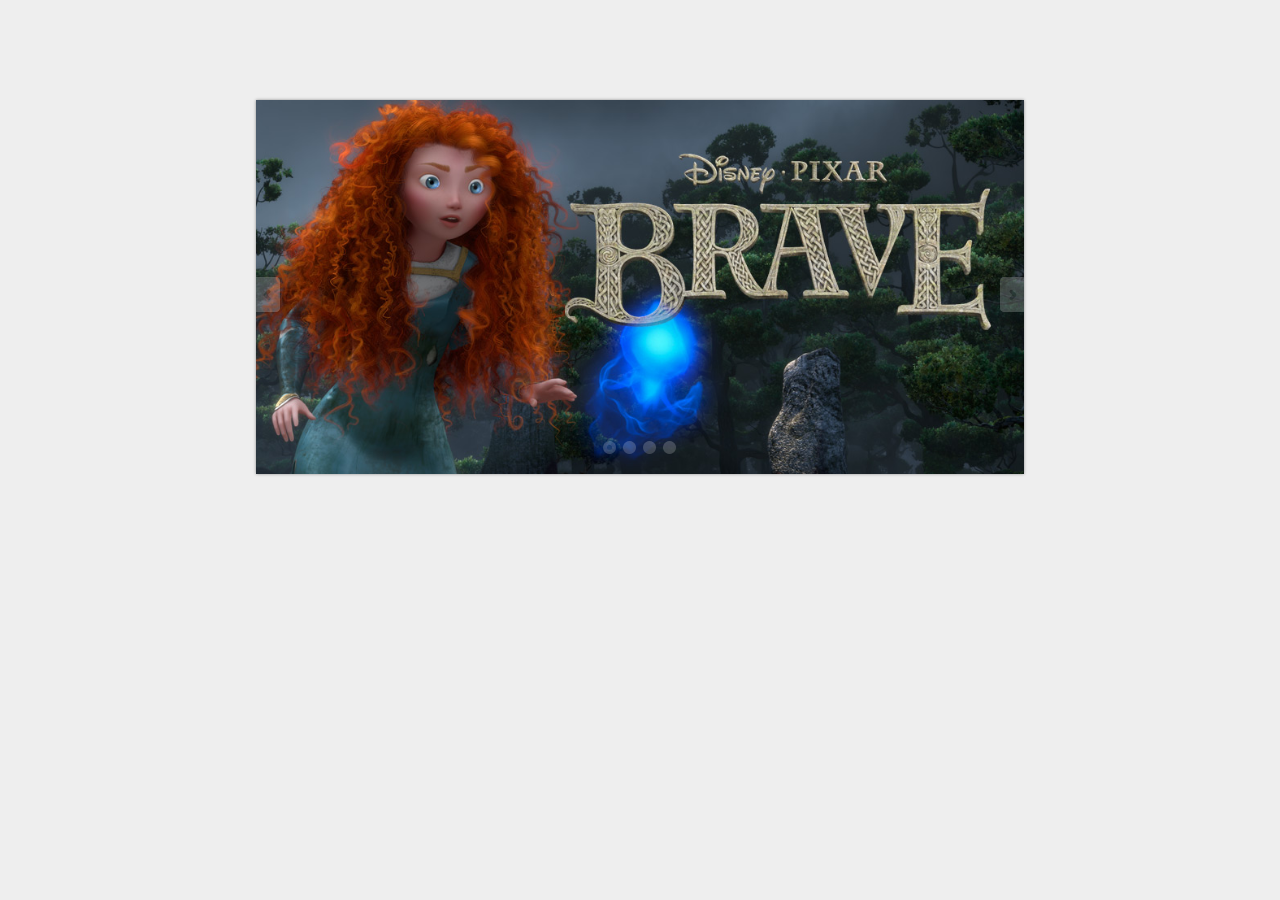
<file: Lean-Slider-master/demo/index.html>
<!DOCTYPE html>
<html lang="en" class="no-js">
<head>
    <meta charset="utf-8" />
    
    <title>Lean Slider Demo</title>

    <link rel="stylesheet" href="style.css" type="text/css" media="screen" />
    <script src="scripts/modernizr-2.6.1.min.js"></script>
    
    <script src="http://ajax.googleapis.com/ajax/libs/jquery/1.8.0/jquery.min.js"></script>
    <script src="../lean-slider.js"></script>
    <link rel="stylesheet" href="../lean-slider.css" type="text/css" />
    <link rel="stylesheet" href="sample-styles.css" type="text/css" />
</head>
<body>

    <div class="slider-wrapper">
        <div id="slider">
            <div class="slide1">
                <img src="images/1.jpg" alt="" />
            </div>
            <div class="slide2">
                <img src="images/2.jpg" alt="" />
            </div>
            <div class="slide3">
                <img src="images/3.jpg" alt="" />
            </div>
            <div class="slide4">
                <img src="images/4.jpg" alt="" />
            </div>
        </div>
        <div id="slider-direction-nav"></div>
        <div id="slider-control-nav"></div>
    </div>
    
    <script type="text/javascript">
    $(document).ready(function() {
        var slider = $('#slider').leanSlider({
            directionNav: '#slider-direction-nav',
            controlNav: '#slider-control-nav'
        });
    });
    </script>
    
</body>
</html>
</file>
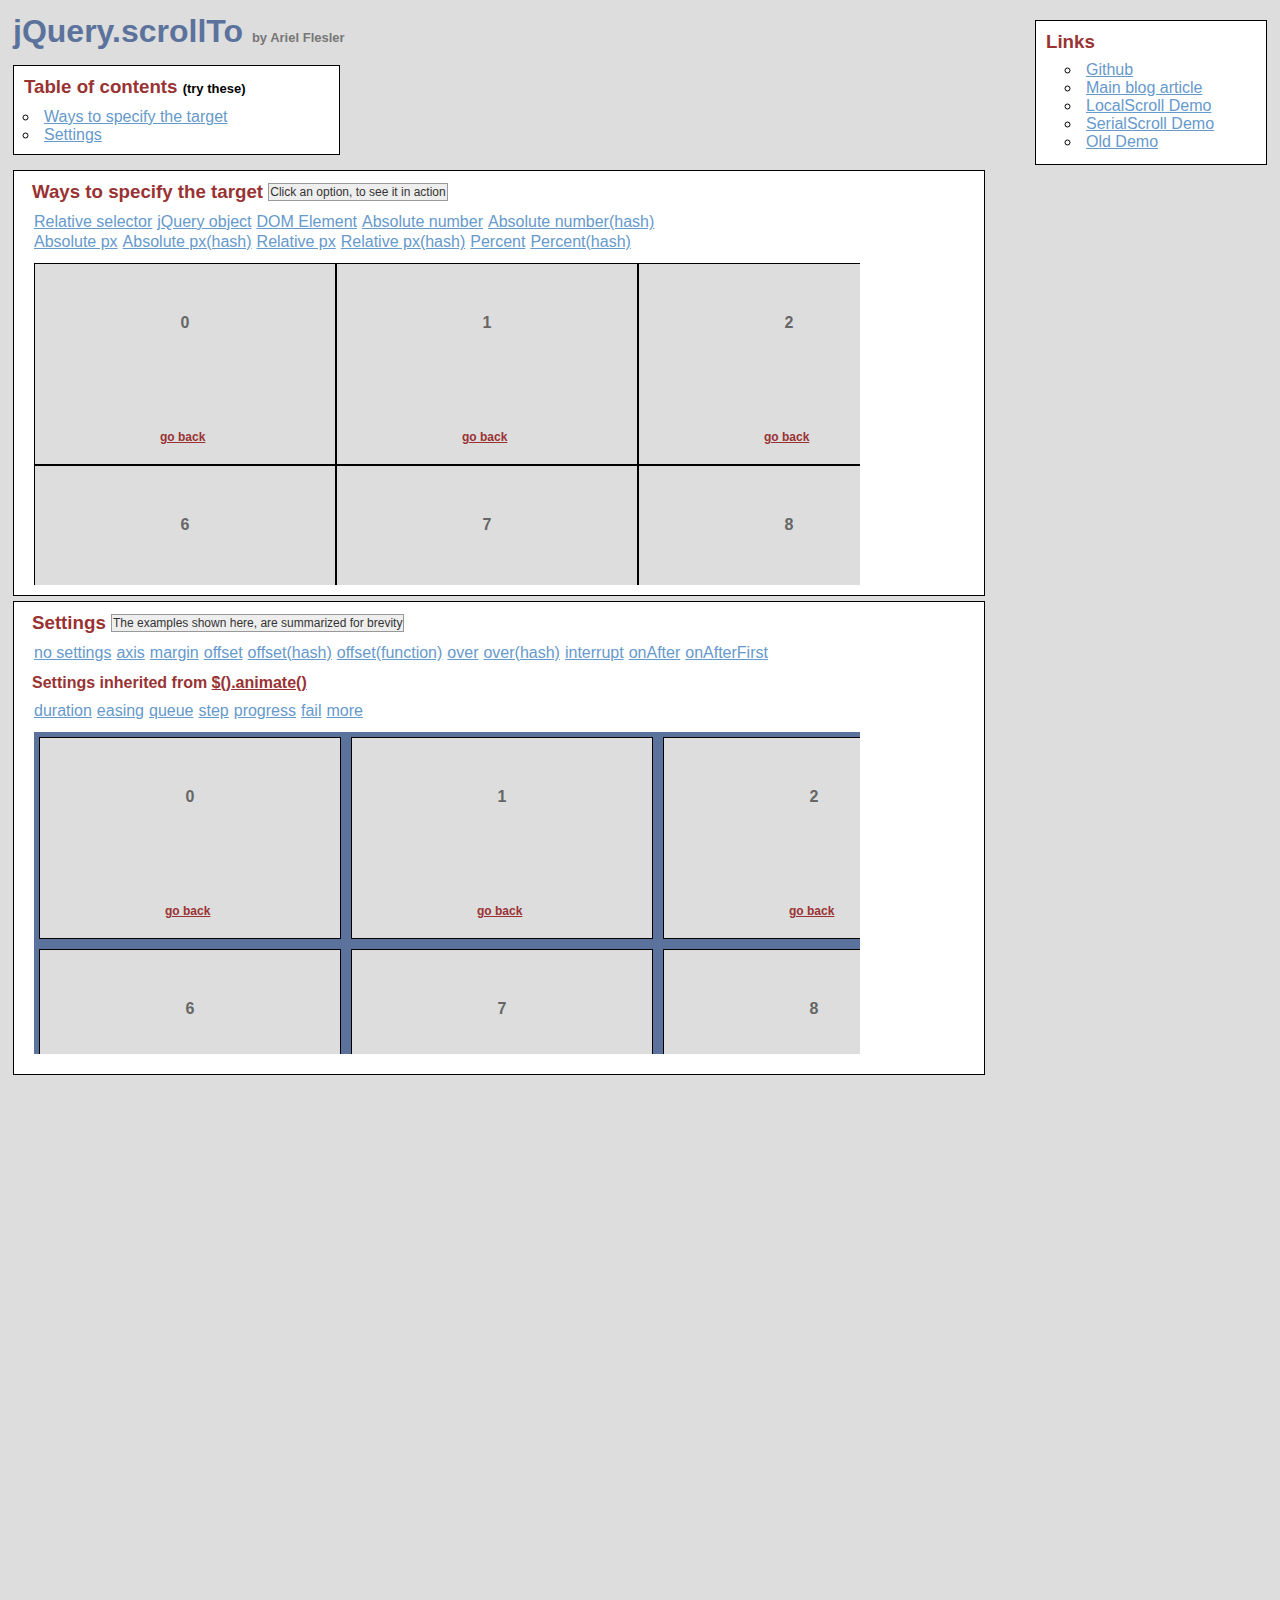
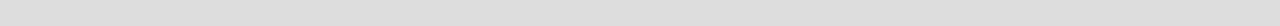
<file: scrollTo/demo/index.html>
<!DOCTYPE html PUBLIC "-//W3C//DTD XHTML 1.0 Transitional//EN" "http://www.w3.org/TR/xhtml1/DTD/xhtml1-transitional.dtd">
<html xmlns="http://www.w3.org/1999/xhtml">
<head>
	<meta http-equiv="Content-Type" content="text/html; charset=iso-8859-1" />
	<title>jQuery.scrollTo</title>
	<meta name="keywords" content="javascript, jquery, plugins, scroll, scrollTo, smooth, animation, to, effect, ariel, flesler, window, overflow, element, navigation, customizable" />
	<meta name="description" content="Demo of jQuery.scrollTo. Lightweight, cross-browser and highly customizable animated scrolling with jQuery, made by Ariel Flesler." />
	<meta name="robots" content="index,follow" />
	<link type="text/css" rel="stylesheet" href="css/style.css" />
	<script type="text/javascript" src="https://ajax.googleapis.com/ajax/libs/jquery/1.8.0/jquery.min.js"></script>
	<script type="text/javascript" src="../jquery.scrollTo.min.js"></script>
	<script type="text/javascript">
		jQuery(function( $ ){
			/**
			 * Demo binding and preparation, no need to read this part
			 */
				//borrowed from jQuery easing plugin
				//http://gsgd.co.uk/sandbox/jquery.easing.php
				$.easing.elasout = function(x, t, b, c, d) {
					var s=1.70158;var p=0;var a=c;
					if (t==0) return b;  if ((t/=d)==1) return b+c;  if (!p) p=d*.3;
					if (a < Math.abs(c)) { a=c; var s=p/4; }
					else var s = p/(2*Math.PI) * Math.asin (c/a);
					return a*Math.pow(2,-10*t) * Math.sin( (t*d-s)*(2*Math.PI)/p ) + c + b;
				};
				$('a.back').click(function() {
					$(this).parents('div.pane').scrollTo(0, 800, { queue:true });
					$(this).parents('div.section').find('span.message').text( this.title);
					return false;
				});
				//just for the example, to stop the click on the links.
				$('ul.links').click(function(e){
					var link = e.target;
					if (link.target === '_blank') {
						return;
					}
					e.preventDefault();
					link.blur();
					if (link.title) {
						$(this).parent().find('span.message').text(link.title);
					}
				});
			
			// This one is important, many browsers don't reset scroll on refreshes
			// Reset all scrollable panes to (0,0)
			$('div.pane').scrollTo(0);
			// Reset the screen to (0,0)
			$.scrollTo(0);
			
			// TOC, shows how to scroll the whole window
			$('#toc a').click(function() {//$.scrollTo works EXACTLY the same way, but scrolls the whole screen
				$.scrollTo(this.hash, 1500, { easing:'elasout' });
				$(this.hash).find('span.message').text(this.title);
				return false;
			});
			
			// Target examples bindings
			var $target = $('#pane-target');
			$('#target-examples a').click(function() {
				$target.stop(true);
			});

			$('#relative-selector').click(function() {
				$target.scrollTo('li:eq(7)', 800);
			});
			$('#jquery-object').click(function() {
				$target.scrollTo($('#pane-target li:eq(14)') , 800);
			});
			$('#dom-element').click(function() {
				$target.scrollTo(document.getElementById('twenty'), 800);
			});
			$('#absolute-number').click(function() {
				$target.scrollTo(150, 800);
			});
			$('#absolute-number-hash').click(function() {
				$target.scrollTo({ top:800, left:700}, 800);
			});
			$('#absolute-px').click(function() {
				$target.scrollTo('520px', 800);
			});
			$('#absolute-px-hash').click(function() {
				$target.scrollTo({top:'110px', left:'290px'}, 800);
			});
			$('#relative-px').click(function() {
				$target.scrollTo('+=100', 500);
			});
			$('#relative-px-hash').click(function() {				
				$target.scrollTo({top:'-=100px', left:'+=100'}, 500);
			});
			$('#percentage-px').click(function() {				
				$target.scrollTo('50%', 800);
			});
			$('#percentage-px-hash').click(function() {				
				$target.scrollTo({top:'50%', left:'20%'}, 800);
			});
			
			// Settings examples bindings, they will all scroll to the same place, with different settings
			var $settings = $('#pane-settings');
			$('#settings-examples a').click(function() {
				// before each animation, reset to (0,0), skip this.
				$settings.stop(true).scrollTo(0);
			});
			
			$('#settings-no').click(function() {
				$settings.scrollTo('li:eq(15)', 1000);
			});
			$('#settings-axis').click(function() {// only scroll horizontally
				$settings.scrollTo('li:eq(15)', 1000, { axis:'x' });
			});
			$('#settings-duration').click(function() {// it's the same as specifying it in the 2nd argument
				$settings.scrollTo('li:eq(15)', { duration: 3000 });
			});
			$('#settings-easing').click(function() {
				$settings.scrollTo('li:eq(15)', 2500, { easing:'elasout' });
			});
			$('#settings-margin').click(function() {//scroll to the "outer" position of the element
				$settings.scrollTo('li:eq(15)', 1000, { margin:true });
			});
			$('#settings-offset').click(function() {//same as { top:-50, left:-50 }
				$settings.scrollTo('li:eq(15)', 1000, { offset:-50 });
			});
			$('#settings-offset-hash').click(function() {
				$settings.scrollTo('li:eq(15)', 1000, { offset:{ top:-5, left:-30 } });
			});
			$('#settings-offset-function').click(function() {
				$settings.scrollTo('li:eq(15)', 1000, {offset: function() { return {top:-30, left:-5}; }});
			});
			$('#settings-over').click(function() {//same as { top:-50, left:-50 }
				$settings.scrollTo('li:eq(15)', 1000, { over:0.5 });
			});
			$('#settings-over-hash').click(function() {
				$settings.scrollTo('li:eq(15)', 1000, { over:{ top:0.2, left:-0.5 } });
			});
			$('#settings-interrupt').click(function() {
				$settings.scrollTo('li:eq(15)', 10000, { interrupt:true });
			});
			$('#settings-queue').click(function() {//in this case, having 'axis' as 'xy' or 'yx' matters.
				$settings.scrollTo('li:eq(15)', 2000, { queue:true });
			});
			$('#settings-onAfter').click(function() {
				$settings.scrollTo('li:eq(15)', 2000, { 
					onAfter:function() {
						$('#settings-message').text('Got there!');
					}
				});
			});
			$('#settings-onAfterFirst').click(function() {//onAfterFirst exists only when queuing
				$settings.scrollTo('li:eq(15)', 1600, { 
					queue:true,
					onAfterFirst:function() {
						$('#settings-message').text('Got there horizontally!');
					},
					onAfter:function() {
						$('#settings-message').text('Got there vertically!');
					}
				});
			});
			$('#settings-step').click(function() {
				$settings.scrollTo('li:eq(15)', 2000, {step:function(now) {
					$('#settings-message').text(now.toFixed(2));
				}});
			});
			$('#settings-progress').click(function() {
				$settings.scrollTo('li:eq(15)', 2000, {progress:function(_, now) {
					$('#settings-message').text(Math.round(now*100) + '%');
				}});
			});
			$('#settings-fail').click(function() {
				$settings.scrollTo('li:eq(15)', 10000, {interrupt:true, fail:function() {
					$('#settings-message').text('Scroll interrupted!');
				}});
			});
		});
	</script>
</head>
<body>
	<h1>jQuery.scrollTo&nbsp;<strong>by Ariel Flesler</strong></h1>
	
	<div id="toc" class="part">
		<h3>Table of contents&nbsp;<strong>(try these)</strong></h3>
		<ul>
			<li><a title="$.scrollTo('#target-examples', 800, {easing:'elasout'});" href="#target-examples">Ways to specify the target</a></li>
			<li><a title="$.scrollTo('#settings-examples', 800, {easing:'elasout'});" href="#settings-examples">Settings</a></li>
		</ul>
	</div>
	
	<div id="links" class="part">
		<h3>Links</h3>
		<ul>
			<li><a target="_blank" href="https://github.com/flesler/jquery.scrollTo">Github</a></li>
			<li><a target="_blank" href="http://flesler.blogspot.com/2007/10/jqueryscrollto.html">Main blog article</a></li>
			<li><a target="_blank" href="http://demos.flesler.com/jquery/localScroll/">LocalScroll Demo</a></li>
			<li><a target="_blank" href="http://demos.flesler.com/jquery/serialScroll/">SerialScroll Demo</a></li>
			<li><a target="_blank" href="index.old.html">Old Demo</a></li>
		</ul>
	</div>
	<div id="target-examples" class="section part">
		<h3>Ways to specify the target&nbsp;<span id="target-message" class="message">Click an option, to see it in action</span></h3>
		<ul class="links">
			<li><a title="$(...).scrollTo('li:eq(7)', 800);" id="relative-selector" href="#">Relative selector</a></li>
			<li><a title="$(...).scrollTo($('div li:eq(14)'), 800);" id="jquery-object" href="#">jQuery object</a></li>
			<li><a title="$(...).scrollTo(document.getElementById('twenty'), 800);" id="dom-element" href="#">DOM Element</a></li>
			<li><a title="$(...).scrollTo(150, 800);" id="absolute-number" href="#">Absolute number</a></li>
			<li><a title="$(...).scrollTo({ top:800, left:700}, 800);" id="absolute-number-hash" href="#">Absolute number(hash)</a></li>
		</ul>
		<ul class="links">
			<li><a title="$(...).scrollTo('520px', 800);" id="absolute-px" href="#">Absolute px</a></li>
			<li><a title="$(...).scrollTo({top:'110px', left:'290px'}, 800);" id="absolute-px-hash" href="#">Absolute px(hash)</a></li>
			<li><a title="$(...).scrollTo('+=100px', 800);" id="relative-px" href="#">Relative px</a></li>
			<li><a title="$(...).scrollTo({top:'-=100px', left:'+=100'}, 800);" id="relative-px-hash" href="#">Relative px(hash)</a></li>
			<li><a title="$(...).scrollTo('50%', 800);" id="percentage-px" href="#">Percent</a></li>
			<li><a title="$(...).scrollTo({top:'50%', left:'20%'}, 800);" id="percentage-px-hash" href="#">Percent(hash)</a></li>
		</ul>
		<div id="pane-target" class="pane">
			<ul class="elements" style="height:1011px; width:1820px;">
				<li><p>0</p><a href="#" title="$(...).scrollTo(0, 800, {queue:true});" class="back">go back</a></li><li><p>1</p><a href="#" title="$(...).scrollTo(0, 800, {queue:true});" class="back">go back</a></li><li><p>2</p><a href="#" title="$(...).scrollTo(0, 800, {queue:true});" class="back">go back</a></li><li><p>3</p><a href="#" title="$(...).scrollTo(0, 800, {queue:true});" class="back">go back</a></li><li><p>4</p><a href="#" title="$(...).scrollTo(0, 800, {queue:true});" class="back">go back</a></li><li><p>5</p><a href="#" title="$(...).scrollTo(0, 800, {queue:true});" class="back">go back</a></li><li><p>6</p><a href="#" title="$(...).scrollTo(0, 800, {queue:true});" class="back">go back</a></li><li><p>7</p><a href="#" title="$(...).scrollTo(0, 800, {queue:true});" class="back">go back</a></li><li><p>8</p><a href="#" title="$(...).scrollTo(0, 800, {queue:true});" class="back">go back</a></li><li><p>9</p><a href="#" title="$(...).scrollTo(0, 800, {queue:true});" class="back">go back</a></li><li><p>10</p><a href="#" title="$(...).scrollTo(0, 800, {queue:true});" class="back">go back</a></li><li><p>11</p><a href="#" title="$(...).scrollTo(0, 800, {queue:true});" class="back">go back</a></li><li><p>12</p><a href="#" title="$(...).scrollTo(0, 800, {queue:true});" class="back">go back</a></li><li><p>13</p><a href="#" title="$(...).scrollTo(0, 800, {queue:true});" class="back">go back</a></li><li><p>14</p><a href="#" title="$(...).scrollTo(0, 800, {queue:true});" class="back">go back</a></li><li><p>15</p><a href="#" title="$(...).scrollTo(0, 800, {queue:true});" class="back">go back</a></li><li><p>16</p><a href="#" title="$(...).scrollTo(0, 800, {queue:true});" class="back">go back</a></li><li><p>17</p><a href="#" title="$(...).scrollTo(0, 800, {queue:true});" class="back">go back</a></li><li><p>18</p><a href="#" title="$(...).scrollTo(0, 800, {queue:true});" class="back">go back</a></li><li><p>19</p><a href="#" title="$(...).scrollTo(0, 800, {queue:true});" class="back">go back</a></li><li id="twenty"><p>20</p><a href="#" title="$(...).scrollTo(0, 800, {queue:true});" class="back">go back</a></li><li><p>21</p><a href="#" title="$(...).scrollTo(0, 800, {queue:true});" class="back">go back</a></li><li><p>22</p><a href="#" title="$(...).scrollTo(0, 800, {queue:true});" class="back">go back</a></li><li><p>23</p><a href="#" title="$(...).scrollTo(0, 800, {queue:true});" class="back">go back</a></li><li><p>24</p><a href="#" title="$(...).scrollTo(0, 800, {queue:true});" class="back">go back</a></li><li><p>25</p><a href="#" title="$(...).scrollTo(0, 800, {queue:true});" class="back">go back</a></li><li><p>26</p><a href="#" title="$(...).scrollTo(0, 800, {queue:true});" class="back">go back</a></li><li><p>27</p><a href="#" title="$(...).scrollTo(0, 800, {queue:true});" class="back">go back</a></li><li><p>28</p><a href="#" title="$(...).scrollTo(0, 800, {queue:true});" class="back">go back</a></li><li><p>29</p><a href="#" title="$(...).scrollTo(0, 800, {queue:true});" class="back">go back</a></li>
			</ul>
		</div>
	</div>
	<div id="settings-examples" class="section part">
		<h3>Settings&nbsp;<span id="settings-message" class="message">The examples shown here, are summarized for brevity</span></h3>
		<ul class="links">
			<li><a title="$(...).scrollTo('li:eq(15)', 1000);" id="settings-no" href="#">no settings</a></li>
			<li><a title="$(...).scrollTo('li:eq(15)', 1000, {axis:'x'});//only scroll on this axis (can be x, y, xy or yx)" id="settings-axis" href="#">axis</a></li>
			<li><a title="$(...).scrollTo('li:eq(15)', 1000, {margin:true});//deduct the margin and border from the final position" id="settings-margin" href="#">margin</a></li>
			<li><a title="$(...).scrollTo('li:eq(15)', 1000, {offset:-50});//add or deduct from the final position" id="settings-offset" href="#">offset</a></li>
			<li><a title="$(...).scrollTo('li:eq(15)', 1000, {offset: {top:-5, left:-30} });" id="settings-offset-hash" href="#">offset(hash)</a></li>
			<li><a title="$(...).scrollTo('li:eq(15)', 1000, {offset: function() { return {top:-30, left:-5}; }});" id="settings-offset-function" href="#">offset(function)</a></li>
			<li><a title="$(...).scrollTo('li:eq(15)', 1000, {over:0.5});//add or deduct a fraction of its height/width" id="settings-over" href="#">over</a></li>
			<li><a title="$(...).scrollTo('li:eq(15)', 1000, {over:{top:0.2, left:-0.5});" id="settings-over-hash" href="#">over(hash)</a></li>
			<li><a title="Scroll manually to interrupt the animation" id="settings-interrupt" href="#">interrupt</a></li>
			<li><a title="$(...).scrollTo('li:eq(15)', 1600, {onAfter:function() { } });//called after the scrolling ends" id="settings-onAfter" href="#">onAfter</a></li>
			<li><a title="$(...).scrollTo('li:eq(15)', 1600, {queue:true, onAfterFirst:function() { } });//called after the first axis scrolled" id="settings-onAfterFirst" href="#">onAfterFirst</a></li>
		</ul>
		<h4>Settings inherited from <a href="http://api.jquery.com/animate/#animate-properties-options" target="_blank">$().animate()</a></h4>
		<ul class="links">
			<li><a title="$(...).scrollTo('li:eq(15)', {duration:3000});//another way of calling the plugin" id="settings-duration" href="#">duration</a></li>
			<li><a title="$(...).scrollTo('li:eq(15)', 2500, {easing:'elasout'});//specify an easing equation" id="settings-easing" href="#">easing</a></li>
			<li><a title="$(...).scrollTo('li:eq(15)', 1600, {queue:true});//scroll one axis, then the other" id="settings-queue" href="#">queue</a></li>
			<li><a title="$(...).scrollTo('li:eq(15)', 2500, {step:function() { }'});//specify a step function" id="settings-step" href="#">step</a></li>
			<li><a title="$(...).scrollTo('li:eq(15)', 2500, {progress:function() { }'});//specify a progress function" id="settings-progress" href="#">progress</a></li>
			<li><a title="Scroll manually to interrupt and trigger the callback" id="settings-fail" href="#">fail</a></li>
			<li><a href="http://api.jquery.com/animate/#animate-properties-options" target="_blank">more</a></li>
		</ul>
		<div id="pane-settings" class="pane">
			<ul class="elements" style="height:1062px;width:1877px;">
				<li><p>0</p><a href="#" title="$(...).scrollTo(0, 800, {queue:true});" class="back">go back</a></li><li><p>1</p><a href="#" title="$(...).scrollTo(0, 800, {queue:true});" class="back">go back</a></li><li><p>2</p><a href="#" title="$(...).scrollTo(0, 800, {queue:true});" class="back">go back</a></li><li><p>3</p><a href="#" title="$(...).scrollTo(0, 800, {queue:true});" class="back">go back</a></li><li><p>4</p><a href="#" title="$(...).scrollTo(0, 800, {queue:true});" class="back">go back</a></li><li><p>5</p><a href="#" title="$(...).scrollTo(0, 800, {queue:true});" class="back">go back</a></li><li><p>6</p><a href="#" title="$(...).scrollTo(0, 800, {queue:true});" class="back">go back</a></li><li><p>7</p><a href="#" title="$(...).scrollTo(0, 800, {queue:true});" class="back">go back</a></li><li><p>8</p><a href="#" title="$(...).scrollTo(0, 800, {queue:true});" class="back">go back</a></li><li><p>9</p><a href="#" title="$(...).scrollTo(0, 800, {queue:true});" class="back">go back</a></li><li><p>10</p><a href="#" title="$(...).scrollTo(0, 800, {queue:true});" class="back">go back</a></li><li><p>11</p><a href="#" title="$(...).scrollTo(0, 800, {queue:true});" class="back">go back</a></li><li><p>12</p><a href="#" title="$(...).scrollTo(0, 800, {queue:true});" class="back">go back</a></li><li><p>13</p><a href="#" title="$(...).scrollTo(0, 800, {queue:true});" class="back">go back</a></li><li><p>14</p><a href="#" title="$(...).scrollTo(0, 800, {queue:true});" class="back">go back</a></li><li><p>15</p><a href="#" title="$(...).scrollTo(0, 800, {queue:true});" class="back">go back</a></li><li><p>16</p><a href="#" title="$(...).scrollTo(0, 800, {queue:true});" class="back">go back</a></li><li><p>17</p><a href="#" title="$(...).scrollTo(0, 800, {queue:true});" class="back">go back</a></li><li><p>18</p><a href="#" title="$(...).scrollTo(0, 800, {queue:true});" class="back">go back</a></li><li><p>19</p><a href="#" title="$(...).scrollTo(0, 800, {queue:true});" class="back">go back</a></li><li><p>20</p><a href="#" title="$(...).scrollTo(0, 800, {queue:true});" class="back">go back</a></li><li><p>21</p><a href="#" title="$(...).scrollTo(0, 800, {queue:true});" class="back">go back</a></li><li><p>22</p><a href="#" title="$(...).scrollTo(0, 800, {queue:true});" class="back">go back</a></li><li><p>23</p><a href="#" title="$(...).scrollTo(0, 800, {queue:true});" class="back">go back</a></li><li><p>24</p><a href="#" title="$(...).scrollTo(0, 800, {queue:true});" class="back">go back</a></li><li><p>25</p><a href="#" title="$(...).scrollTo(0, 800, {queue:true});" class="back">go back</a></li><li><p>26</p><a href="#" title="$(...).scrollTo(0, 800, {queue:true});" class="back">go back</a></li><li><p>27</p><a href="#" title="$(...).scrollTo(0, 800, {queue:true});" class="back">go back</a></li><li><p>28</p><a href="#" title="$(...).scrollTo(0, 800, {queue:true});" class="back">go back</a></li><li><p>29</p><a href="#" title="$(...).scrollTo(0, 800, {queue:true});" class="back">go back</a></li>
			</ul>
		</div>
	</div>
</body>
</html>
</file>
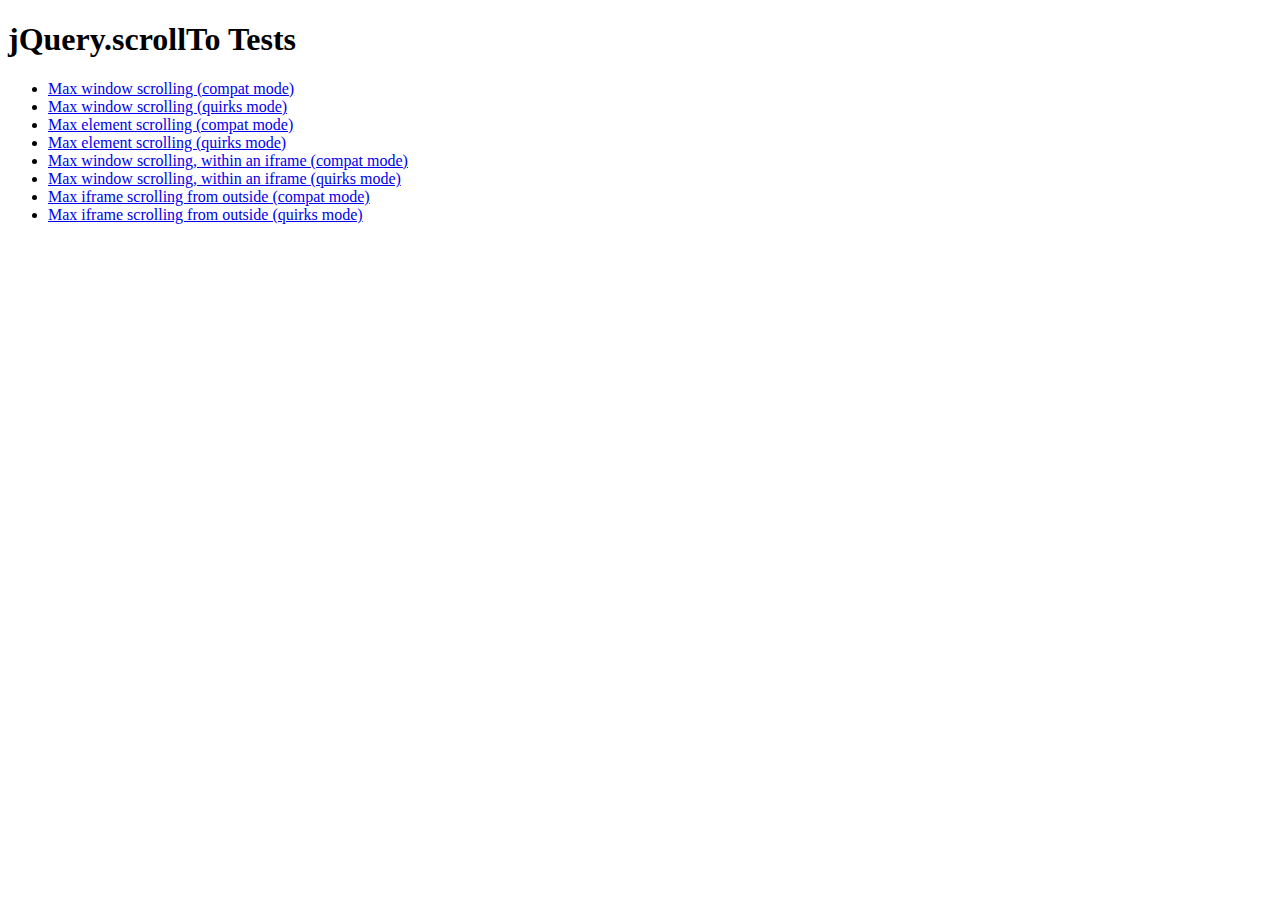
<file: scrollTo/tests/index.html>
<!DOCTYPE html PUBLIC "-//W3C//DTD XHTML 1.0 Transitional//EN" "http://www.w3.org/TR/xhtml1/DTD/xhtml1-transitional.dtd">
<html xmlns="http://www.w3.org/1999/xhtml">
<head>
	<meta http-equiv="Content-Type" content="text/html; charset=iso-8859-1" />
	<title>jQuery.scrollTo Tests</title>
	<meta name="keywords" content="javascript, jquery, plugins, scroll, scrollTo, smooth, animation, to, effect, ariel, flesler, window, overflow, element, navigation, customizable" />
	<meta name="description" content="Tests for jQuery ScrollTo. Made by Ariel Flesler." />
	<meta name="robots" content="index,follow" />
</head>
<body>
	<h1>jQuery.scrollTo Tests</h1>
	
	<ul>
		<li><a href="WinMaxY-compat.html">Max window scrolling (compat mode)</a></li>
		<li><a href="WinMaxY-quirks.html">Max window scrolling (quirks mode)</a></li>
		<li><a href="ElemMaxY-compat.html">Max element scrolling (compat mode)</a></li>
		<li><a href="ElemMaxY-quirks.html">Max element scrolling (quirks mode)</a></li>
		<li><a href="WinMaxY-with-iframe-compat.html">Max window scrolling, within an iframe (compat mode)</a></li>
		<li><a href="WinMaxY-with-iframe-quirks.html">Max window scrolling, within an iframe (quirks mode)</a></li>
		<li><a href="WinMaxY-to-iframe-compat.html">Max iframe scrolling from outside (compat mode)</a></li>
		<li><a href="WinMaxY-to-iframe-quirks.html">Max iframe scrolling from outside (quirks mode)</a></li>
	</ul>
</body>
</html>
</file>
<file: Lean-Slider-master/demo/style.css>
/*=================================*/
/* Lean Slider Demo
/* October 2012
/* By: Gilbert Pellegrom
/* http://dev7studios.com
/*=================================*/

html, body, div, span, applet, object, iframe,
h1, h2, h3, h4, h5, h6, p, blockquote, pre,
a, abbr, acronym, address, big, cite, code,
del, dfn, em, font, img, ins, kbd, q, s, samp,
small, strike, strong, sub, sup, tt, var,
dl, dt, dd, ol, ul, li,
fieldset, form, label, legend,
table, caption, tbody, tfoot, thead, tr, th, td {
  margin: 0;
  padding: 0;
  border: 0;
  outline: 0;
  font-weight: inherit;
  font-style: inherit;
  font-size: 100%;
  font-family: inherit;
  vertical-align: baseline; }

body {
  line-height: 1;
  color: black;
  background: white; }

table {
  border-collapse: separate;
  border-spacing: 0; }

caption, th, td {
  text-align: left;
  font-weight: normal; }

blockquote:before, blockquote:after,
q:before, q:after {
  content: ""; }

blockquote, q {
  quotes: "" ""; }

/* HTML5 tags */
header, section, footer,
aside, nav, article, figure {
  display: block; }

/* hand cursor on clickable input elements */
label, input[type=button], input[type=submit], button {
  cursor: pointer; }

/* make buttons play nice in IE:   
    www.viget.com/inspire/styling-the-button-element-in-internet-explorer/ */
button {
  width: auto;
  overflow: visible; }

/* Sharper Thumbnails */
img {
  -ms-interpolation-mode: bicubic; }

input,
textarea,
select {
  padding: 5px;
  font: 400 1em Verdana, Sans-serif;
  color: #666;
  background: #fff;
  border: 1px solid #999;
  margin: 0 0 1em 0; }

input:focus,
textarea:focus,
select:focus {
  color: #000;
  background: #fff;
  border: 1px solid #666; }

body {
  font: 14px/1.6em "Helvetica Neue", Helvetica, Arial, sans-serif;
  color: #333333;
  background: #eee; 
  padding: 100px 20%;
}

a, a:visited {
  color: #0088cc;
  text-decoration: none;
  -webkit-transition: all 0.2s linear;
  -moz-transition: all 0.2s linear;
  -ms-transition: all 0.2s linear;
  -o-transition: all 0.2s linear;
  transition: all 0.2s linear; }

a:hover, a:active {
  color: #333333;
  text-decoration: underline; }

h1, h2, h3, h4, h5, h6 {
  line-height: 1.2em;
  margin-bottom: 0.6em; }

h1 {
  font-size: 2.2em; }

h2 {
  font-size: 1.9em; }

h3 {
  font-size: 1.7em;
  margin-top: 2em; }

h4 {
  font-size: 1.5em; }

h5 {
  font-size: 1.3em; }

h6 {
  font-size: 1.2em; }

p {
  margin-bottom: 1em; }

ol, ul {
  padding-left: 30px;
  margin-bottom: 1em; }

b, strong {
  font-weight: bold; }

i, em {
  font-style: italic; }

u {
  text-decoration: underline; }

abbr, acronym {
  cursor: help;
  border-bottom: .1em dotted; }

td, td img {
  vertical-align: top; }

sub {
  vertical-align: sub;
  font-size: smaller; }

sup {
  vertical-align: super;
  font-size: smaller; }

code {
  font-family: Courier, "Courier New", Monaco, Tahoma;
  background: #eee;
  color: #333;
  padding: 0px 2px; }

pre {
  background: #eee;
  padding: 20px;
  margin-bottom: 1em;
  overflow: auto; }

blockquote {
  font-style: italic;
  margin: 0 0 1em 15px;
  padding-left: 10px;
  border-left: 5px solid #ddd; }
</file>
<file: Lean-Slider-master/lean-slider.css>
/*
 * Lean Slider v1.0.1
 * http://dev7studios.com/lean-slider
 *
 * Copyright 2012, Dev7studios
 * Free to use and abuse under the MIT license.
 * http://www.opensource.org/licenses/mit-license.php
 */

.lean-slider {
    position: relative;
    *zoom: 1;
}
.lean-slider:before,
.lean-slider:after {
    content: " ";
    display: table;
}
.lean-slider:after {
    clear: both;
}

.lean-slider-slide {
    float: left;
    width: 100%;
    margin-right: -100%;
    display: none;
}
.lean-slider-slide.current { display: block; }
</file>
<file: Lean-Slider-master/demo/sample-styles.css>
/*
 * Lean Slider Sample Styles
 * http://dev7studios.com/lean-slider
 */
 
.slider-wrapper { 
    position: relative; 
    background: #fff url(images/loading.gif) no-repeat 50% 50%;
    -moz-box-shadow: 0 0 3px rgba(0,0,0,0.4);
    -webkit-box-shadow: 0 0 3px rgba(0,0,0,0.4);
    box-shadow: 0 0 3px rgba(0,0,0,0.4);
}
.lean-slider { overflow: hidden; }
.lean-slider-slide {
    display: block;
    position: relative;
    opacity: 0;
    -webkit-transition: opacity 0.6s linear;
    -moz-transition: opacity 0.6s linear;
    -ms-transition: opacity 0.6s linear;
    -o-transition: opacity 0.6s linear;
    transition: opacity 0.6s linear;
}
.lean-slider-slide.current { opacity: 1; }
.lean-slider-slide img { 
    display: block;
    width: 100%; 
}

#slider-direction-nav {
    position: absolute;
    left: 0;
    top: 47%;
    width: 100%;
    -webkit-transition: opacity 0.2s linear;
    -moz-transition: opacity 0.2s linear;
    -ms-transition: opacity 0.2s linear;
    -o-transition: opacity 0.2s linear;
    transition: opacity 0.2s linear;
    opacity: 0.2;
}
.slider-wrapper:hover #slider-direction-nav { opacity: 1; }
#slider-direction-nav a {
    float: left;
    display: block;
    width: 26px;
    height: 37px;
    background: url(images/arrows.png) no-repeat 0 0;
    text-indent: -9999px;
}
#slider-direction-nav .lean-slider-next {
    float: right;
    background-position: 100% 0;
}

#slider-control-nav {
    position: absolute;
    left: 0;
    bottom: 10px;
    width: 100%;
    text-align: center;
    -webkit-transition: opacity 0.2s linear;
    -moz-transition: opacity 0.2s linear;
    -ms-transition: opacity 0.2s linear;
    -o-transition: opacity 0.2s linear;
    transition: opacity 0.2s linear;
    opacity: 0.2;
}
.slider-wrapper:hover #slider-control-nav { opacity: 1; }
#slider-control-nav a {
    display: inline-block;
    width: 14px;
    height: 14px;
    background: url(images/bullets.png) no-repeat 0 0;
    text-indent: -9999px;
    margin: 0 3px;
    -webkit-transition: none;
    -moz-transition: none;
    -ms-transition: none;
    -o-transition: none;
    transition: none;
}
#slider-control-nav a.active { background-position: 100% 0; }

/* Smartphones (portrait and landscape) ----------- */
@media only screen 
and (min-device-width : 320px) 
and (max-width : 480px) {

    #slider-direction-nav,
	#slider-control-nav { opacity: 1; }

}

/* iPads (portrait and landscape) ----------- */
@media only screen 
and (min-device-width : 768px) 
and (max-device-width : 1024px) {
	
	#slider-direction-nav,
	#slider-control-nav { opacity: 1; }

}
</file>
<file: scrollTo/demo/css/style.css>
body{
	padding:5px;
	height:1600px;
	font-family: Verdana, sans-serif;
	background-color: #DDD;
}
ul,li,h1,h2,h3,h4,p{
	list-style:none;
	padding:0;
	margin:0;
}
.part{
	border:1px solid black;
	background-color:white;
}
	.part h3,
	.part h4,
	.part h4 a {
		color:#933;
	}
#toc{
	display:block;
	padding:10px;
	position:relative;
	margin:15px 0;
	float:left;
	width:305px;
}
	#toc h3{
		padding-bottom:10px;
	}
	#toc h3 strong{
		font-size:13px;
		color:black;
	}
#links{
	border:1px solid black;
	width:210px;
	padding:10px;
	float:right;
	margin-top:-30px;
}
	#links h3{
		color:#933;
	}
	#links ul{
		padding: 8px 0 3px 20px;
	}
	#links li{
		list-style-type:circle;
	}
	#links a{
		color:#69C;
	}
	
	#toc li, #links li{
		list-style-type:circle;
		padding-left:5px;
		margin-left:15px;
	}
		#toc a{
			color:#69C;
		}
.section{
	border:1px black solid;
	width:950px;
	padding:10px;
	margin: 5px 0;
	position:relative;
	clear:both;
}
	.section h3{
		margin-bottom:10px;
		margin-left: 8px;
	}
	.section h4{
		margin:10px 0 10px 8px;
	}
	.section li{
		float:left;
	}
	.pane{
		overflow:auto;
		clear:left;
		margin: 10px 0 0 10px;
		position:relative;
		width:826px;
		height:322px;
	}
ul.elements{
	background-color:#5B739C;
}
	ul.elements li{
		width:200px;
		height:100px;
		font-weight:bolder;
		border:1px black solid;
		text-align:center;
		padding:50px;
		position:relative;
		background-color:#DDD;
	}
		ul.elements li a{
			bottom:20px;
			color:#933;
			font-size:12px;
			left:125px;
			position:absolute;
		}
		ul.elements li p{
			color:#666;
		}
	#pane-settings ul.elements li{
		margin:5px;
	}
	#pane-settings{
		margin-bottom:10px;
	}
ul.links{
	height:20px;
	overflow:hidden;
	padding-left: 5px;
}
	ul.links a{
		color:#69C;
		margin:0 0 0 5px;
	}
.clear{
	clear:left;
}
h3 span{
	position:absolute;			
}
.message{
	background:#EEE;
	border:1px solid #999;
	color:#333;
	font-size:12px;
	font-weight:normal;
	padding:1px;
	margin-top:2px;
}

h1{
	color:#5B739C;
}
h1 strong{
	font-size:13px;
	color:#777;
}
</file>
